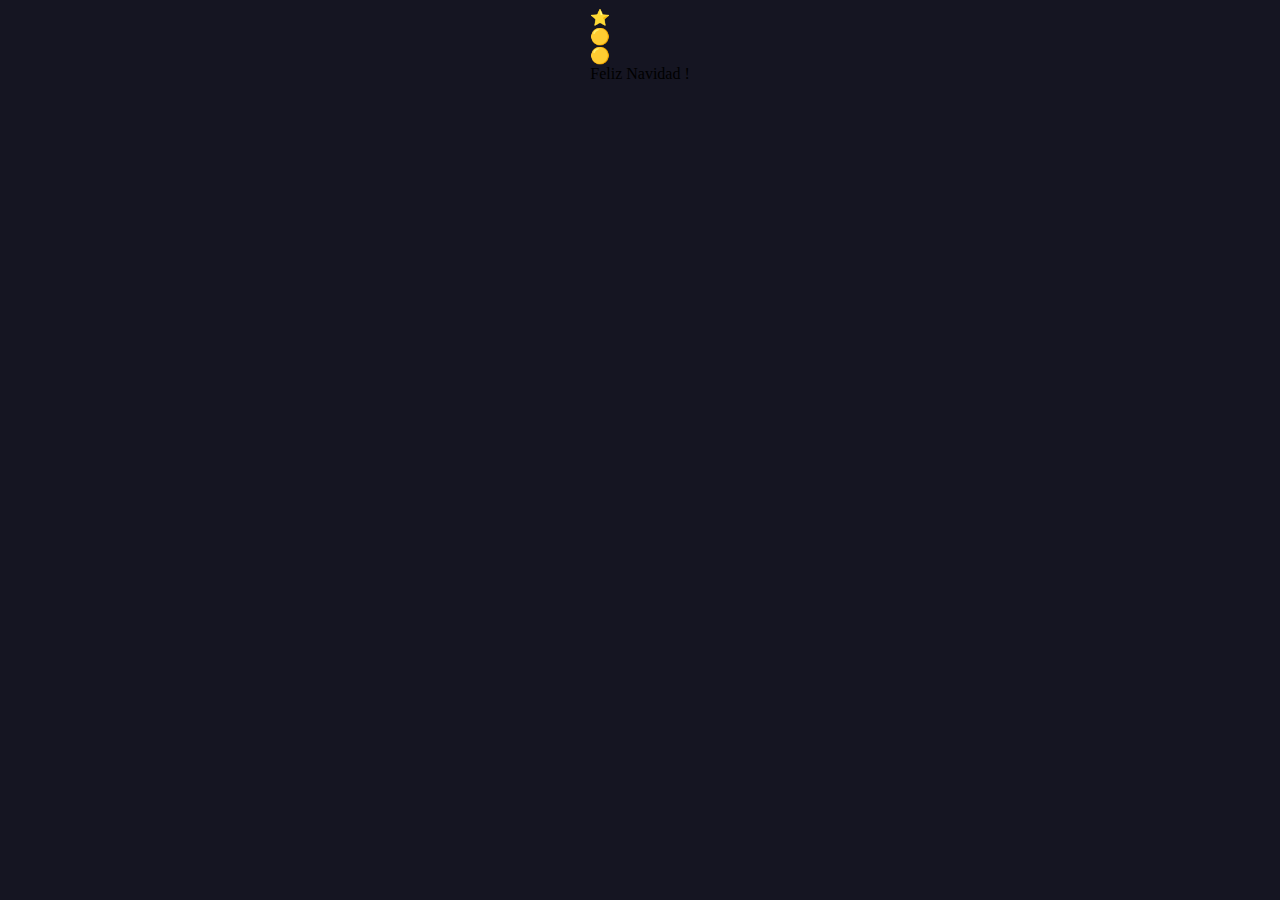
<file: animacoes/tree_navidad/tree_navidad.html>
<!DOCTYPE html>
<html lang="pt-br">

<head>
    <meta charset="UTF-8">
    <meta name="viewport" content="width=device-width, initial-scale=1.0">
    <title>Animacoes_Arvore_de_Natal</title>
    <link rel="shortcut icon" href="favicon.png" type="image/x-icon">

    <style>
        @font-face {
            font-family: 'mountains_of_christmasregular';
            src: url('https://s3-us-west-2.amazonaws.com/s.cdpn.io/35984/mountainsofchristmas-webfont.woff2') format('woff2'),
                url('https://s3-us-west-2.amazonaws.com/s.cdpn.io/35984/mountainsofchristmas-webfont.woff') format('woff');
            font-weight: normal;
            font-style: normal;

        }

        body {
            background-color: #151522;
            overflow: hidden;
            display: flex;
            align-items: center;
            justify-content: center;
        }

        a {
            text-decoration: underline dotted #FFFFFF;
        }

        a:visited {
            color: red;
        }
    </style>
</head>

<body>
    <div class="tree-container">
        <div class="star">⭐</div>

        <div class="tree">
            <div class="decoration">🟡</div>
            <div class="decoration">🟡</div>
        </div>
        <div class="trunk"></div>
        <div class="message">Feliz Navidad !</div>
    </div>
</body>
<script src="script.js"></script>

</html>
</file>
